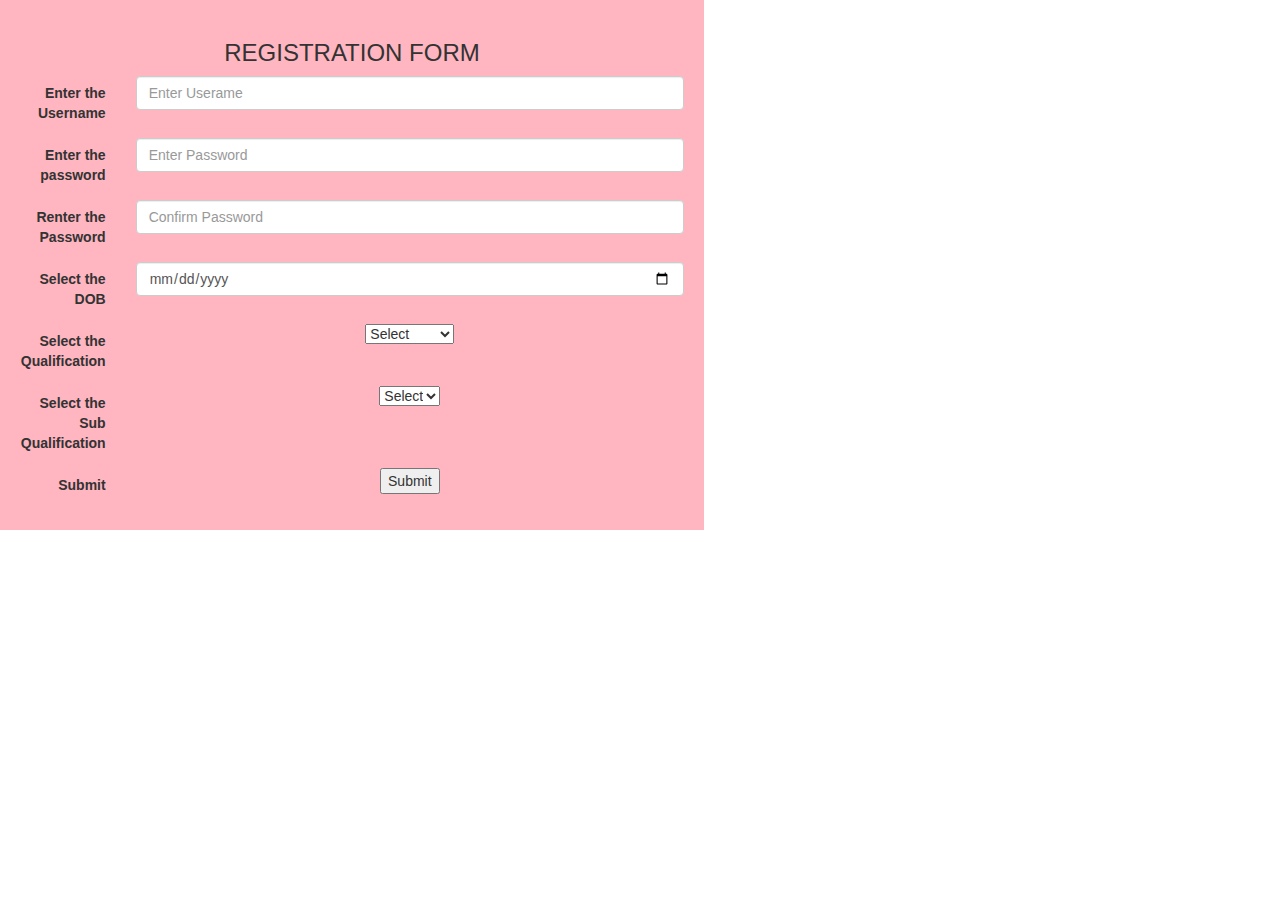
<file: assesment1.html>
<!DOCTYPE html>
<html lang="en">
<head>
 
  <meta charset="utf-8">
  <meta name="viewport" content="width=device-width, initial-scale=1">
  <link rel="stylesheet" href="https://maxcdn.bootstrapcdn.com/bootstrap/3.4.0/css/bootstrap.min.css">
  <script src="https://ajax.googleapis.com/ajax/libs/jquery/3.4.1/jquery.min.js"></script>
  <script src="https://maxcdn.bootstrapcdn.com/bootstrap/3.4.0/js/bootstrap.min.js"></script>

  <script type="text/javascript">
 
  function validate()
{
var p=document.getElementById('pa').value
var cp=document.getElementById('cpa').value
if(p!=cp){
                alert('passwords do not match') }
}


function dobValidate() {

var date= new Date();

var year=date.getFullYear()-18;

var month=date.getMonth()+1;
var dd=date.getDate();

if(month<10)
{
month='0'+month;
}
if(dd<10)
{
dd=0+""+dd;
}

document.getElementById('dob').max=year+"-"+month+"-"+dd;

}
main=['graduation','pg','Phd']
sub=[['Cse','Ece',],['Big data','Ml','Ai'],['Csc','Nano Tech']]
function fillm()
{
    var x=document.getElementById('mq')
    for(i=0;i<main.length;i++)
    {
        var ele=document.createElement('option')
        ele.text=main[i]
        x.add(ele,i+1)
    }


}
function fillsub()
{

var q=document.getElementById('mq').selectedIndex
var w=document.getElementById('sq')
w.innerText=null;

for(j=0;j<sub[q-1].length;j++)
{
    var el=document.createElement('option')
    el.text=sub[q-1][j]
    w.add(el,j+1)
}
}
  </script>
</head>
<body  style="background-color: lightb"onload="fillm()" >
 
<div align="center" style="width: 55%; padding: 20px; background-color: lightpink;" >
   <h3>REGISTRATION FORM</h3>
<form class="form-horizontal" action="/action_page.php" >
    <div class="form-group">
      <label class="control-label col-sm-2" for="Username">Enter the Username</label>
      <div class="col-sm-10">
        <input type="text" class="form-control" id='un' placeholder="Enter Userame" name="username">
      </div>
    </div>
    <div class="form-group">
      <label class="control-label col-sm-2" for="Password">Enter the password</label>
      <div class="col-sm-10">
        <input type="password" class="form-control" id='pa' placeholder="Enter Password" name="password">
      </div>
    </div>

    <div class="form-group">
      <label class="control-label col-sm-2" for="ConfirmPassword">Renter the Password</label>
      <div class="col-sm-10">
        <input type="password" class="form-control" id='cpa' placeholder="Confirm Password" name="Confirm password">
      </div>
    </div>

    <div class="form-group">
      <label class="control-label col-sm-2" for="DateofBirth">Select the DOB</label>
      <div class="col-sm-10">
        <input type="date" class="form-control" id='dob' placeholder="Select Dob"  onclick="dobValidate()">
      </div>
    </div>


<div class="form-group">
      <label class="control-label col-sm-2" for="Qual">Select the Qualification</label>
      <div class="col-sm-10">
        <select id='mq' onchange="fillsub()"><option>Select</option></select>
      </div>
    </div>
<div class="form-group">
      <label class="control-label col-sm-2" for="SubQual">Select the Sub Qualification</label>
      <div class="col-sm-10">
         <select id='sq' ><option>Select</option></select>
      </div>
    </div>

<div class="form-group">
      <label class="control-label col-sm-2" for="SubButton">Submit</label>
      <div class="col-sm-10">
         <input type="button" onclick=" validate()" value="Submit"></td>
      </div>
    </div>
</form>
</body>
</html>
</file>
